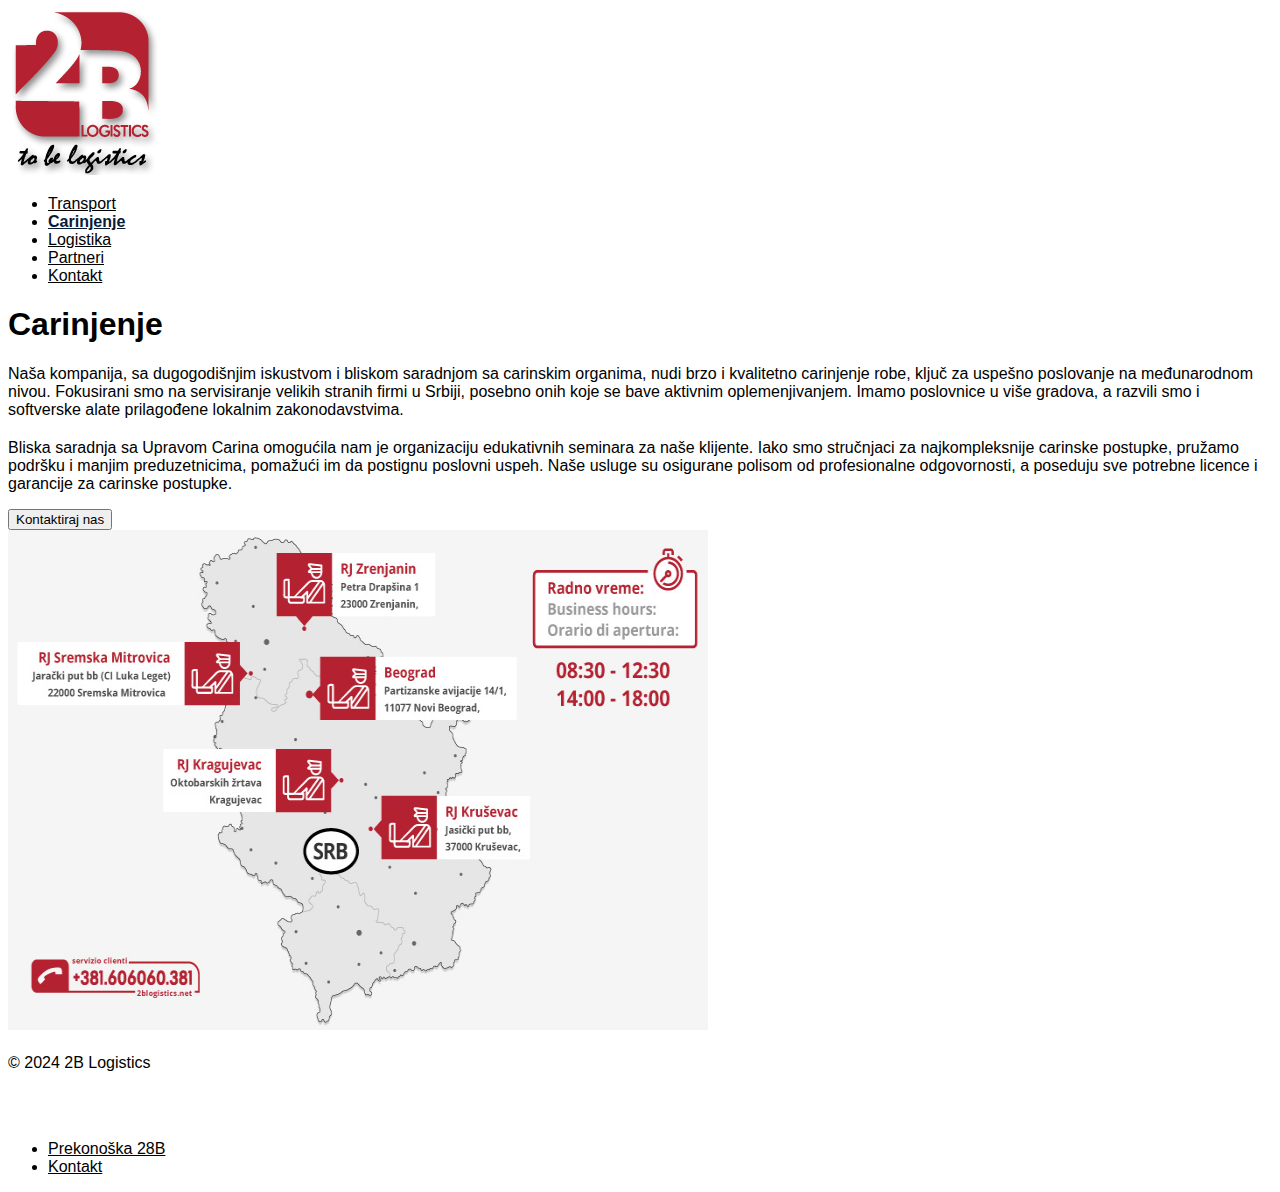
<file: carinjenje.html>
<!DOCTYPE html>
<html lang="en">
  <head>
    <meta charset="UTF-8" />
    <meta name="viewport" content="width=device-width, initial-scale=1.0" />
    <title>Carinjenje</title>
    <link
      href="https://cdn.jsdelivr.net/npm/bootstrap@5.3.0-alpha2/dist/css/bootstrap.min.css"
      rel="stylesheet"
      integrity="sha384-aFq/bzH65dt+w6FI2ooMVUpc+21e0SRygnTpmBvdBgSdnuTN7QbdgL+OapgHtvPp"
      crossorigin="anonymous"
    />
    <link rel="stylesheet" href="./css/styles.css" />
  </head>

  <body>
    <div class="container">
      <header
        class="d-flex flex-wrap align-items-center justify-content-center justify-content-md-between py-3 mb-4 border-bottom"
      >
        <div class="col-md-3 mb-2 mb-md-0">
          <a
            href="./index.html"
            class="d-inline-flex link-body-emphasis text-decoration-none"
          >
            <img class="2bl-logo" src="assets/images/2blLogo.png" />
          </a>
        </div>

        <ul class="nav col-12 col-md-auto mb-2 justify-content-center mb-md-0">
          <li>
            <a href="./index.html" class="nav-link px-2">Transport</a>
          </li>
          <li>
            <a href="./carinjenje.html" class="nav-link active px-2"
              >Carinjenje</a
            >
          </li>
          <li>
            <a href="./logistika.html" class="nav-link px-2">Logistika</a>
          </li>
          <li><a href="./partneri.html" class="nav-link px-2">Partneri</a></li>
          <li><a href="./kontakt.html" class="nav-link px-2">Kontakt</a></li>
        </ul>
      </header>
    </div>
    <div class="container">
      <div class="px-4 pt-5 my-5 text-center">
        <h1 class="display-4 fw-bold text-body-emphasis">Carinjenje</h1>
        <div class="col-lg-6 mx-auto">
          <p class="lead mb-4">
            Naša kompanija, sa dugogodišnjim iskustvom i bliskom saradnjom sa
            carinskim organima, nudi brzo i kvalitetno carinjenje robe, ključ za
            uspešno poslovanje na međunarodnom nivou. Fokusirani smo na
            servisiranje velikih stranih firmi u Srbiji, posebno onih koje se
            bave aktivnim oplemenjivanjem. Imamo poslovnice u više gradova, a
            razvili smo i softverske alate prilagođene lokalnim zakonodavstvima.
          </p>
          <p class="lead mb-4">
            Bliska saradnja sa Upravom Carina omogućila nam je organizaciju
            edukativnih seminara za naše klijente. Iako smo stručnjaci za
            najkompleksnije carinske postupke, pružamo podršku i manjim
            preduzetnicima, pomažući im da postignu poslovni uspeh. Naše usluge
            su osigurane polisom od profesionalne odgovornosti, a poseduju sve
            potrebne licence i garancije za carinske postupke.
          </p>
          <div class="d-grid gap-2 d-sm-flex justify-content-sm-center mb-5">
            <a href="./kontakt.html"
              ><button
                type="button"
                class="btn btn-primary btn-lg px-4 me-sm-3"
              >
                Kontaktiraj nas
              </button>
            </a>
          </div>
        </div>
        <div class="overflow-hidden" style="max-height: 100vh">
          <div class="container px-5">
            <img
              src="./assets/images/Carinjenje.jpg"
              class="img-fluid border rounded-3 shadow-lg mb-4"
              alt="Example image"
              width="700"
              height="500"
              loading="lazy"
            />
          </div>
        </div>
      </div>
    </div>
    <div class="container">
      <footer
        class="d-flex flex-wrap justify-content-between align-items-center py-3 my-4 border-top"
      >
        <p class="col-md-4 mb-0 text-body-secondary">© 2024 2B Logistics</p>

        <a
          href="/"
          class="col-md-4 d-flex align-items-center justify-content-center mb-3 mb-md-0 me-md-auto link-body-emphasis text-decoration-none"
        >
          <svg class="bi me-2" width="40" height="32">
            <use xlink:href="#bootstrap"></use>
          </svg>
        </a>

        <ul class="nav col-md-4 justify-content-end">
          <li class="nav-item">
            <a
              href="https://maps.app.goo.gl/2cSD3Zbo4BTrF2F46"
              class="nav-link px-2 text-body-secondary"
              >Prekonoška 28B</a
            >
          </li>
          <li class="nav-item">
            <a href="./kontakt.html" class="nav-link px-2 text-body-secondary"
              >Kontakt</a
            >
          </li>
        </ul>
      </footer>
    </div>
    <script
      src="https://cdn.jsdelivr.net/npm/bootstrap@5.3.3/dist/js/bootstrap.bundle.min.js"
      integrity="sha384-YvpcrYf0tY3lHB60NNkmXc5s9fDVZLESaAA55NDzOxhy9GkcIdslK1eN7N6jIeHz"
      crossorigin="anonymous"
    ></script>
  </body>
</html>
</file>
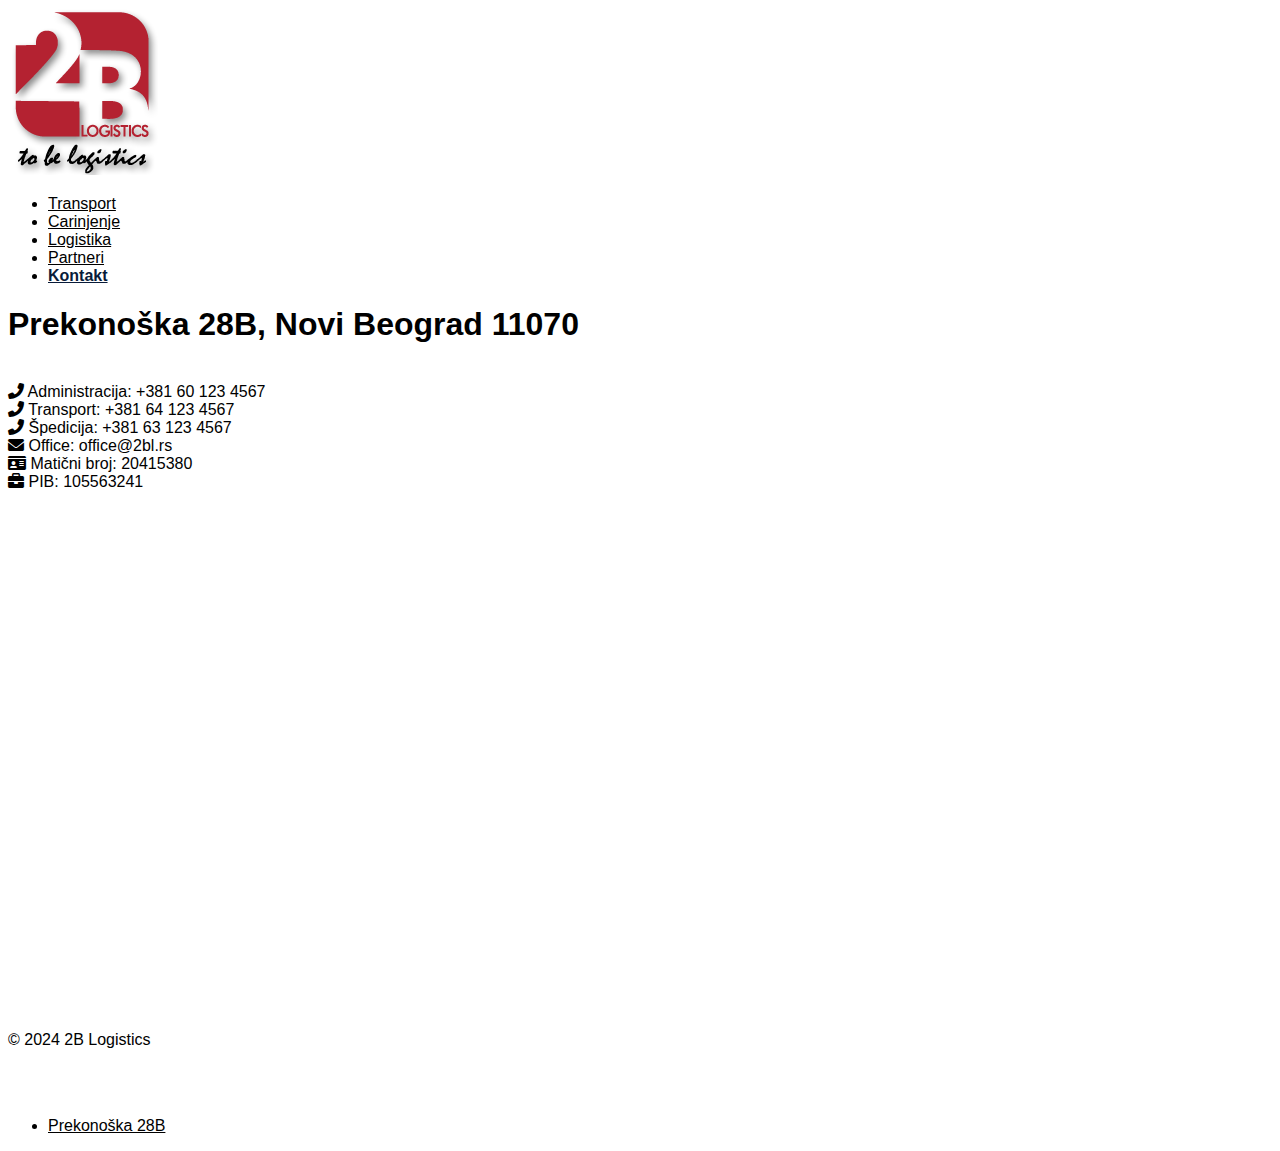
<file: kontakt.html>
<!DOCTYPE html>
<html lang="en">
  <head>
    <meta charset="UTF-8" />
    <meta name="viewport" content="width=device-width, initial-scale=1.0" />
    <title>2B Logistics</title>
    <link
      href="https://cdn.jsdelivr.net/npm/bootstrap@5.3.0-alpha2/dist/css/bootstrap.min.css"
      rel="stylesheet"
      integrity="sha384-aFq/bzH65dt+w6FI2ooMVUpc+21e0SRygnTpmBvdBgSdnuTN7QbdgL+OapgHtvPp"
      crossorigin="anonymous"
    />
    <link rel="stylesheet" href="./css/styles.css" />
    <link
      rel="stylesheet"
      href="https://cdnjs.cloudflare.com/ajax/libs/font-awesome/6.0.0-beta3/css/all.min.css"
    />
  </head>

  <body>
    <div class="container">
      <header
        class="d-flex flex-wrap align-items-center justify-content-center justify-content-md-between py-3 mb-4 border-bottom"
      >
        <div class="col-md-3 mb-2 mb-md-0">
          <a
            href="./index.html"
            class="d-inline-flex link-body-emphasis text-decoration-none"
          >
            <img class="2bl-logo" src="assets/images/2blLogo.png" />
          </a>
        </div>

        <ul class="nav col-12 col-md-auto mb-2 justify-content-center mb-md-0">
          <li>
            <a href="./index.html" class="nav-link px-2">Transport</a>
          </li>
          <li>
            <a href="./carinjenje.html" class="nav-link px-2">Carinjenje</a>
          </li>
          <li>
            <a href="./logistika.html" class="nav-link px-2">Logistika</a>
          </li>
          <li><a href="./partneri.html" class="nav-link px-2">Partneri</a></li>
          <li>
            <a href="./kontakt.html" class="nav-link active px-2">Kontakt</a>
          </li>
        </ul>
      </header>
    </div>
    <div class="container">
      <div class="px-4 pt-5 my-5 text-center">
        <h1 class="display-4 fw-bold text-body-emphasis contact-heading">
          Prekonoška 28B, Novi Beograd 11070
        </h1>
        <div class="col-lg-6 mx-auto">
          <ul class="contact-list lead mb-1">
            <li>
              <i class="fas fa-phone-alt"></i>
              <a>Administracija: +381 60 123 4567</a>
            </li>
            <li>
              <i class="fas fa-phone-alt"></i>
              <a>Transport: +381 64 123 4567</a>
            </li>
            <li>
              <i class="fas fa-phone-alt"></i>
              <a>Špedicija: +381 63 123 4567 </a>
            </li>
            <li>
              <i class="fas fa-envelope"></i>
              <a>Office: office@2bl.rs</a>
            </li>
            <li>
              <i class="fas fa-id-card"></i>
              <a>Matični broj: 20415380</a>
            </li>
            <li>
              <i class="fas fa-briefcase"></i>
              <a>PIB: 105563241</a>
            </li>
          </ul>
          <div
            class="d-grid gap-2 d-sm-flex justify-content-sm-center mb-5"
          ></div>
        </div>
        <div class="overflow-hidden" style="max-height: 100vh">
          <div class="container px-5">
            <iframe
              src="https://www.google.com/maps/embed?pb=!1m18!1m12!1m3!1d3481.7409171621075!2d20.3559751!3d44.8296047!2m3!1f0!2f0!3f0!3m2!1i1024!2i768!4f13.1!3m3!1m2!1s0x475ba55d61a647b5%3A0xe92f7d6687eb9e4a!2s2B%20Logistics%20d.o.o.!5e1!3m2!1ssr!2srs!4v1729588042212!5m2!1ssr!2srs"
              width="800"
              height="500"
              style="border: 0"
              allowfullscreen=""
              loading="lazy"
              referrerpolicy="no-referrer-when-downgrade"
            >
            </iframe>
          </div>
        </div>
      </div>
    </div>
    <div class="container">
      <footer
        class="d-flex flex-wrap justify-content-between align-items-center py-3 my-4 border-top"
      >
        <p class="col-md-4 mb-0 text-body-secondary">© 2024 2B Logistics</p>

        <a
          href="/"
          class="col-md-4 d-flex align-items-center justify-content-center mb-3 mb-md-0 me-md-auto link-body-emphasis text-decoration-none"
        >
          <svg class="bi me-2" width="40" height="32">
            <use xlink:href="#bootstrap"></use>
          </svg>
        </a>

        <ul class="nav col-md-4 justify-content-end">
          <li class="nav-item">
            <a
              href="https://maps.app.goo.gl/2cSD3Zbo4BTrF2F46"
              class="nav-link px-2 text-body-secondary"
              >Prekonoška 28B</a
            >
          </li>
        </ul>
      </footer>
    </div>
    <script
      src="https://cdn.jsdelivr.net/npm/bootstrap@5.3.3/dist/js/bootstrap.bundle.min.js"
      integrity="sha384-YvpcrYf0tY3lHB60NNkmXc5s9fDVZLESaAA55NDzOxhy9GkcIdslK1eN7N6jIeHz"
      crossorigin="anonymous"
    ></script>
  </body>
</html>
</file>
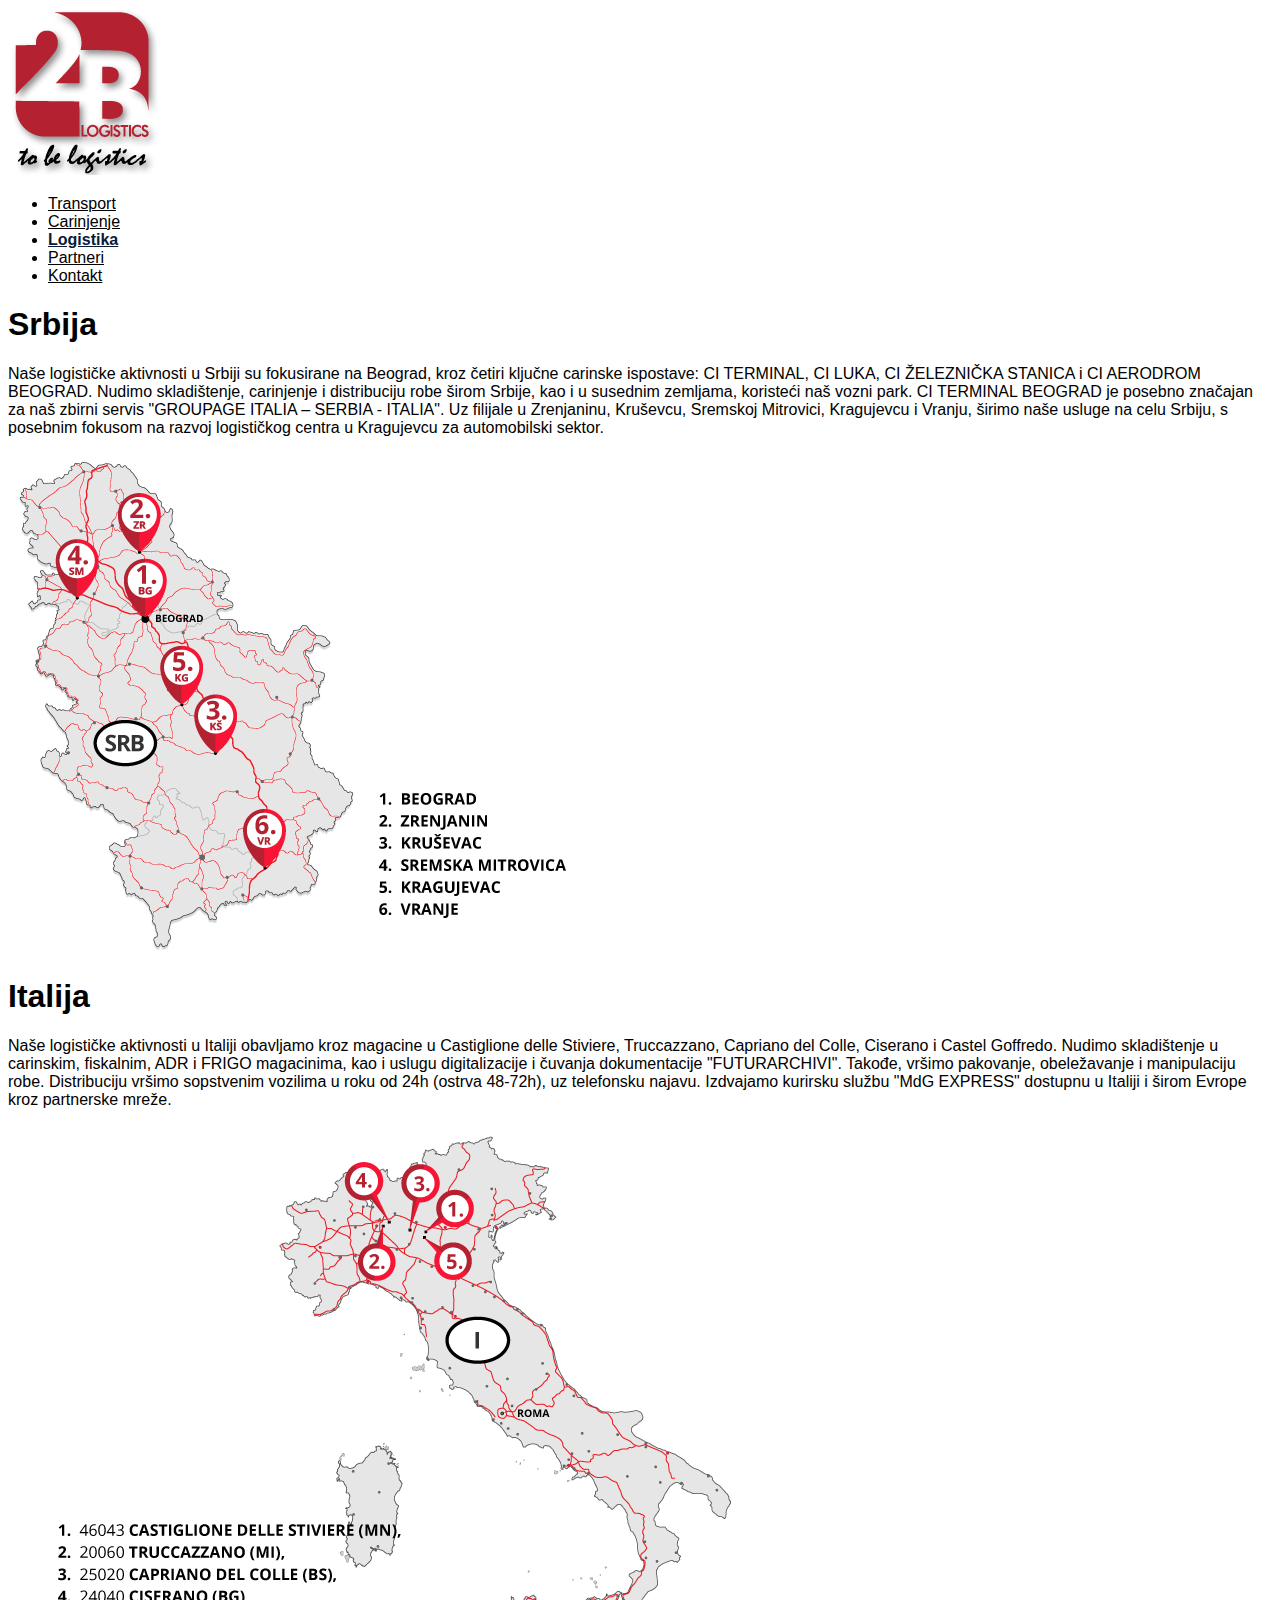
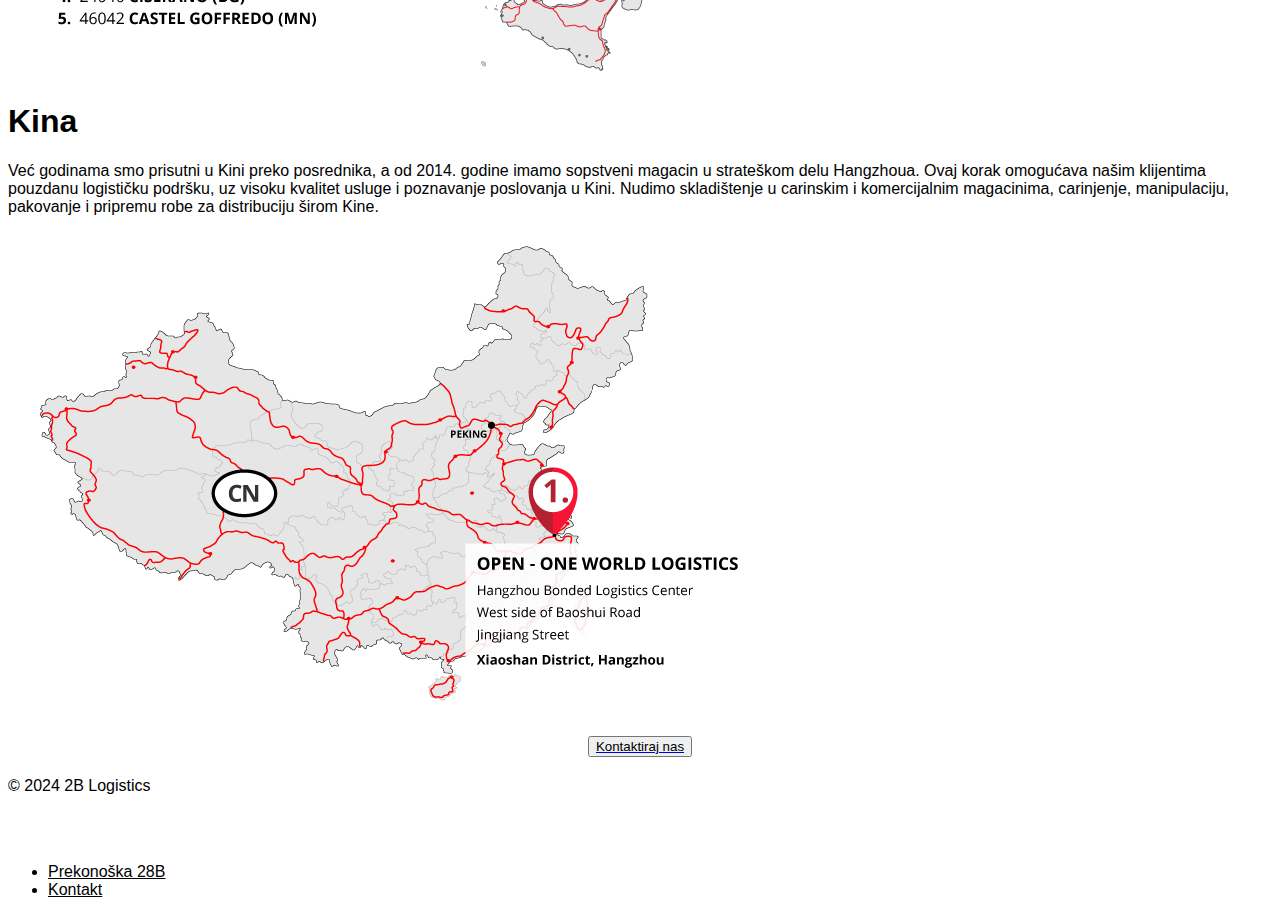
<file: logistika.html>
<!DOCTYPE html>
<html lang="en">
  <head>
    <meta charset="UTF-8" />
    <meta name="viewport" content="width=device-width, initial-scale=1.0" />
    <title>Logistika</title>
    <link
      href="https://cdn.jsdelivr.net/npm/bootstrap@5.3.0-alpha2/dist/css/bootstrap.min.css"
      rel="stylesheet"
      integrity="sha384-aFq/bzH65dt+w6FI2ooMVUpc+21e0SRygnTpmBvdBgSdnuTN7QbdgL+OapgHtvPp"
      crossorigin="anonymous"
    />
    <link rel="stylesheet" href="./css/styles.css" />
  </head>

  <body>
    <div class="container">
      <header
        class="d-flex flex-wrap align-items-center justify-content-center justify-content-md-between py-3 mb-4 border-bottom"
      >
        <div class="col-md-3 mb-2 mb-md-0">
          <a
            href="./index.html"
            class="d-inline-flex link-body-emphasis text-decoration-none"
          >
            <img class="2bl-logo" src="assets/images/2blLogo.png" />
          </a>
        </div>

        <ul class="nav col-12 col-md-auto mb-2 justify-content-center mb-md-0">
          <li>
            <a href="./index.html" class="nav-link px-2">Transport</a>
          </li>
          <li>
            <a href="./carinjenje.html" class="nav-link px-2">Carinjenje</a>
          </li>
          <li>
            <a href="./logistika.html" class="nav-link active px-2"
              >Logistika</a
            >
          </li>
          <li><a href="./partneri.html" class="nav-link px-2">Partneri</a></li>
          <li><a href="./kontakt.html" class="nav-link px-2">Kontakt</a></li>
        </ul>
      </header>
    </div>
    <div class="container">
      <!-- Sekcija Srbija -->
      <div
        class="d-flex flex-column flex-md-row align-items-center text-center border-bottom px-4 pt-5 my-5"
      >
        <div class="text-section col-md-6">
          <h1 class="display-4 fw-bold text-body-emphasis">Srbija</h1>
          <div class="col-lg-10 mx-auto">
            <p class="lead mb-4">
              Naše logističke aktivnosti u Srbiji su fokusirane na Beograd, kroz
              četiri ključne carinske ispostave: CI TERMINAL, CI LUKA, CI
              ŽELEZNIČKA STANICA i CI AERODROM BEOGRAD. Nudimo skladištenje,
              carinjenje i distribuciju robe širom Srbije, kao i u susednim
              zemljama, koristeći naš vozni park. CI TERMINAL BEOGRAD je posebno
              značajan za naš zbirni servis "GROUPAGE ITALIA – SERBIA - ITALIA".
              Uz filijale u Zrenjaninu, Kruševcu, Sremskoj Mitrovici, Kragujevcu
              i Vranju, širimo naše usluge na celu Srbiju, s posebnim fokusom na
              razvoj logističkog centra u Kragujevcu za automobilski sektor.
            </p>
          </div>
        </div>
        <div
          class="image-section col-md-6 overflow-hidden"
          style="max-height: 100vh"
        >
          <div class="container px-5">
            <img
              src="./assets/images/Logistika-Srbija.png"
              class="img-fluid border rounded-3 shadow-lg mb-4"
              alt="Logistika u Srbiji"
              loading="lazy"
            />
          </div>
        </div>
      </div>

      <!-- Sekcija Italija -->
      <div
        class="d-flex flex-column flex-md-row align-items-center text-center border-bottom px-4 pt-5 my-5"
      >
        <div class="text-section col-md-6">
          <h1 class="display-4 fw-bold text-body-emphasis">Italija</h1>
          <div class="col-lg-10 mx-auto">
            <p class="lead mb-4">
              Naše logističke aktivnosti u Italiji obavljamo kroz magacine u
              Castiglione delle Stiviere, Truccazzano, Capriano del Colle,
              Ciserano i Castel Goffredo. Nudimo skladištenje u carinskim,
              fiskalnim, ADR i FRIGO magacinima, kao i uslugu digitalizacije i
              čuvanja dokumentacije "FUTURARCHIVI". Takođe, vršimo pakovanje,
              obeležavanje i manipulaciju robe. Distribuciju vršimo sopstvenim
              vozilima u roku od 24h (ostrva 48-72h), uz telefonsku najavu.
              Izdvajamo kurirsku službu "MdG EXPRESS" dostupnu u Italiji i širom
              Evrope kroz partnerske mreže.
            </p>
          </div>
        </div>
        <div
          class="image-section col-md-6 overflow-hidden"
          style="max-height: 100vh"
        >
          <div class="container px-5">
            <img
              src="./assets/images/Logistika-Italija.png"
              class="img-fluid border rounded-3 shadow-lg mb-4"
              alt="Logistika u Italiji"
              loading="lazy"
            />
          </div>
        </div>
      </div>

      <!-- Sekcija Kina -->
      <div
        class="d-flex flex-column flex-md-row align-items-center text-center px-4 pt-5 my-5"
      >
        <div class="text-section col-md-6">
          <h1 class="display-4 fw-bold text-body-emphasis">Kina</h1>
          <div class="col-lg-10 mx-auto">
            <p class="lead mb-4">
              Već godinama smo prisutni u Kini preko posrednika, a od 2014.
              godine imamo sopstveni magacin u strateškom delu Hangzhoua. Ovaj
              korak omogućava našim klijentima pouzdanu logističku podršku, uz
              visoku kvalitet usluge i poznavanje poslovanja u Kini. Nudimo
              skladištenje u carinskim i komercijalnim magacinima, carinjenje,
              manipulaciju, pakovanje i pripremu robe za distribuciju širom
              Kine.
            </p>
          </div>
        </div>
        <div
          class="image-section col-md-6 overflow-hidden"
          style="max-height: 100vh"
        >
          <div class="container px-5">
            <img
              src="./assets/images/Logistika-Kina.png"
              class="img-fluid border rounded-3 shadow-lg mb-4"
              alt="Logistika u Kini"
              loading="lazy"
            />
          </div>
        </div>
      </div>
      <a href="./kontakt.html" class="central-button">
        <button type="button" class="btn btn-primary btn-lg px-4 me-sm-3">
          Kontaktiraj nas
        </button>
      </a>
    </div>

    <div class="container">
      <footer
        class="d-flex flex-wrap justify-content-between align-items-center py-3 my-4 border-top"
      >
        <p class="col-md-4 mb-0 text-body-secondary">© 2024 2B Logistics</p>

        <a
          href="/"
          class="col-md-4 d-flex align-items-center justify-content-center mb-3 mb-md-0 me-md-auto link-body-emphasis text-decoration-none"
        >
          <svg class="bi me-2" width="40" height="32">
            <use xlink:href="#bootstrap"></use>
          </svg>
        </a>

        <ul class="nav col-md-4 justify-content-end">
          <li class="nav-item">
            <a
              href="https://maps.app.goo.gl/2cSD3Zbo4BTrF2F46"
              class="nav-link px-2 text-body-secondary"
              >Prekonoška 28B</a
            >
          </li>
          <li class="nav-item">
            <a href="./kontakt.html" class="nav-link px-2 text-body-secondary"
              >Kontakt</a
            >
          </li>
        </ul>
      </footer>
    </div>
    <script
      src="https://cdn.jsdelivr.net/npm/bootstrap@5.3.3/dist/js/bootstrap.bundle.min.js"
      integrity="sha384-YvpcrYf0tY3lHB60NNkmXc5s9fDVZLESaAA55NDzOxhy9GkcIdslK1eN7N6jIeHz"
      crossorigin="anonymous"
    ></script>
  </body>
</html>
</file>
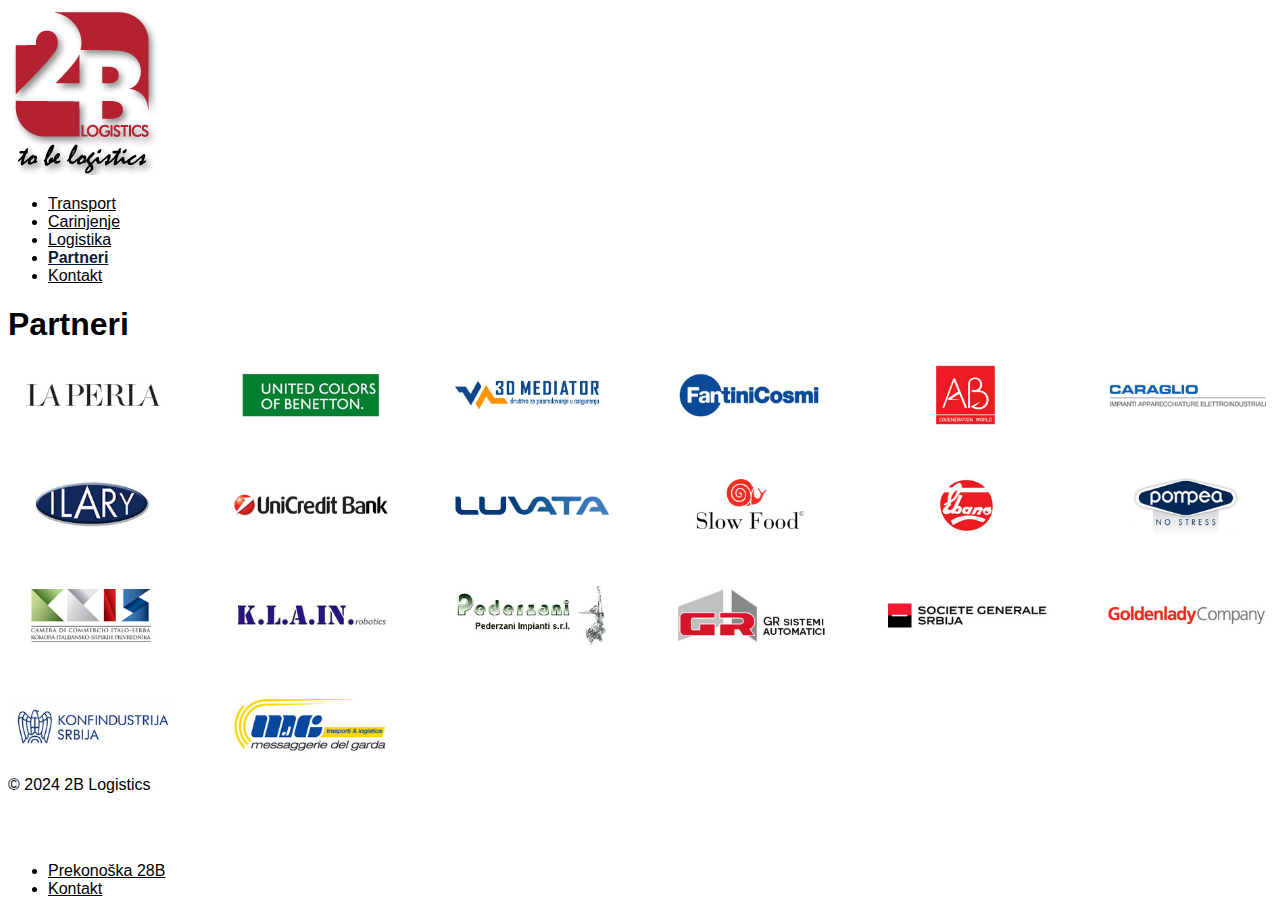
<file: partneri.html>
<!DOCTYPE html>
<html lang="en">
  <head>
    <meta charset="UTF-8" />
    <meta name="viewport" content="width=device-width, initial-scale=1.0" />
    <title>Partneri</title>
    <link
      href="https://cdn.jsdelivr.net/npm/bootstrap@5.3.0-alpha2/dist/css/bootstrap.min.css"
      rel="stylesheet"
      integrity="sha384-aFq/bzH65dt+w6FI2ooMVUpc+21e0SRygnTpmBvdBgSdnuTN7QbdgL+OapgHtvPp"
      crossorigin="anonymous"
    />
    <link rel="stylesheet" href="./css/styles.css" />
  </head>

  <body>
    <div class="container">
      <header
        class="d-flex flex-wrap align-items-center justify-content-center justify-content-md-between py-3 mb-4 border-bottom"
      >
        <div class="col-md-3 mb-2 mb-md-0">
          <a
            href="./index.html"
            class="d-inline-flex link-body-emphasis text-decoration-none"
          >
            <img class="2bl-logo" src="assets/images/2blLogo.png" />
          </a>
        </div>

        <ul class="nav col-12 col-md-auto mb-2 justify-content-center mb-md-0">
          <li>
            <a href="./index.html" class="nav-link px-2">Transport</a>
          </li>
          <li>
            <a href="./carinjenje.html" class="nav-link px-2">Carinjenje</a>
          </li>
          <li>
            <a href="./logistika.html" class="nav-link px-2">Logistika</a>
          </li>
          <li>
            <a href="./partneri.html" class="nav-link active px-2">Partneri</a>
          </li>
          <li><a href="./kontakt.html" class="nav-link px-2">Kontakt</a></li>
        </ul>
      </header>
    </div>

    <div class="container">
      <h1
        class="display-4 fw-bold text-body-emphasis px-4 pt-5 my-5 text-center"
      >
        Partneri
      </h1>
      <div class="image-grid">
        <div class="image-item">
          <img src="./assets/images/laperla.jpg" alt="Image 1" />
        </div>
        <div class="image-item">
          <img src="./assets/images/benetton.jpg" alt="Image 2" />
        </div>
        <div class="image-item">
          <img src="./assets/images/3dmediator.jpg" alt="Image 3" />
        </div>
        <div class="image-item">
          <img src="./assets/images/fantini.jpg" alt="Image 4" />
        </div>
        <div class="image-item">
          <img src="./assets/images/ab.jpg" alt="Image 5" />
        </div>
        <div class="image-item">
          <img src="./assets/images/caraglio.jpg" alt="Image 6" />
        </div>
        <div class="image-item">
          <img src="./assets/images/ilary.jpg" alt="Image 7" />
        </div>
        <div class="image-item">
          <img src="./assets/images/unicredit.jpg" alt="Image 8" />
        </div>
        <div class="image-item">
          <img src="./assets/images/luvata.jpg" alt="Image 9" />
        </div>
        <div class="image-item">
          <img src="./assets/images/slow.jpg" alt="Image 10" />
        </div>
        <div class="image-item">
          <img src="./assets/images/ebano.jpg" alt="Image 11" />
        </div>
        <div class="image-item">
          <img src="./assets/images/pompea.jpg" alt="Image 12" />
        </div>
        <div class="image-item">
          <img src="./assets/images/ccis.jpg" alt="Image 13" />
        </div>
        <div class="image-item">
          <img src="./assets/images/klain.jpg" alt="Image 14" />
        </div>
        <div class="image-item">
          <img src="./assets/images/pederzani.jpg" alt="Image 15" />
        </div>
        <div class="image-item">
          <img src="./assets/images/gr.jpg" alt="Image 16" />
        </div>
        <div class="image-item">
          <img src="./assets/images/societe.jpg" alt="Image 17" />
        </div>
        <div class="image-item">
          <img src="./assets/images/goldenlady.jpg" alt="Image 18" />
        </div>
        <div class="image-item">
          <img src="./assets/images/konfindustira.jpg" alt="Image 19" />
        </div>
        <div class="image-item">
          <img src="./assets/images/messaggerie.jpg" alt="Image 20" />
        </div>
        <!-- Add more image items as needed -->
      </div>
    </div>
    <div class="container">
      <footer
        class="d-flex flex-wrap justify-content-between align-items-center py-3 my-4 border-top"
      >
        <p class="col-md-4 mb-0 text-body-secondary">© 2024 2B Logistics</p>

        <a
          href="/"
          class="col-md-4 d-flex align-items-center justify-content-center mb-3 mb-md-0 me-md-auto link-body-emphasis text-decoration-none"
        >
          <svg class="bi me-2" width="40" height="32">
            <use xlink:href="#bootstrap"></use>
          </svg>
        </a>

        <ul class="nav col-md-4 justify-content-end">
          <li class="nav-item">
            <a
              href="https://maps.app.goo.gl/2cSD3Zbo4BTrF2F46"
              class="nav-link px-2 text-body-secondary"
              >Prekonoška 28B</a
            >
          </li>
          <li class="nav-item">
            <a href="./kontakt.html" class="nav-link px-2 text-body-secondary"
              >Kontakt</a
            >
          </li>
        </ul>
      </footer>
    </div>
    <script
      src="https://cdn.jsdelivr.net/npm/bootstrap@5.3.3/dist/js/bootstrap.bundle.min.js"
      integrity="sha384-YvpcrYf0tY3lHB60NNkmXc5s9fDVZLESaAA55NDzOxhy9GkcIdslK1eN7N6jIeHz"
      crossorigin="anonymous"
    ></script>
  </body>
</html>
</file>
<file: css/styles.css>
body {
  font-family: Verdana, sans-serif;
}

.navbar-brand {
  margin-top: 3px;
}
p {
  margin-top: 20px;
}
.feature-icon {
  width: 4rem;
  height: 4rem;
  border-radius: 0.75rem;
}

.nav-link {
  color: black;
}

.nav-link.active {
  color: #081b39;
  font-weight: bold;
}

.image-grid {
  display: grid;
  grid-template-columns: repeat(auto-fill, minmax(150px, 1fr));
  grid-gap: 50px;
}

.image-item img {
  max-width: 100%;
  height: auto;
  display: block;
}

.contact-list {
  list-style: none;
  padding: 0;
}

.contact-heading {
  margin-bottom: 2.5rem;
}

.central-button {
  display: flex;
  justify-content: center;
  align-items: center;
}

.nav-link:hover {
  color: #b42231;
}
</file>
